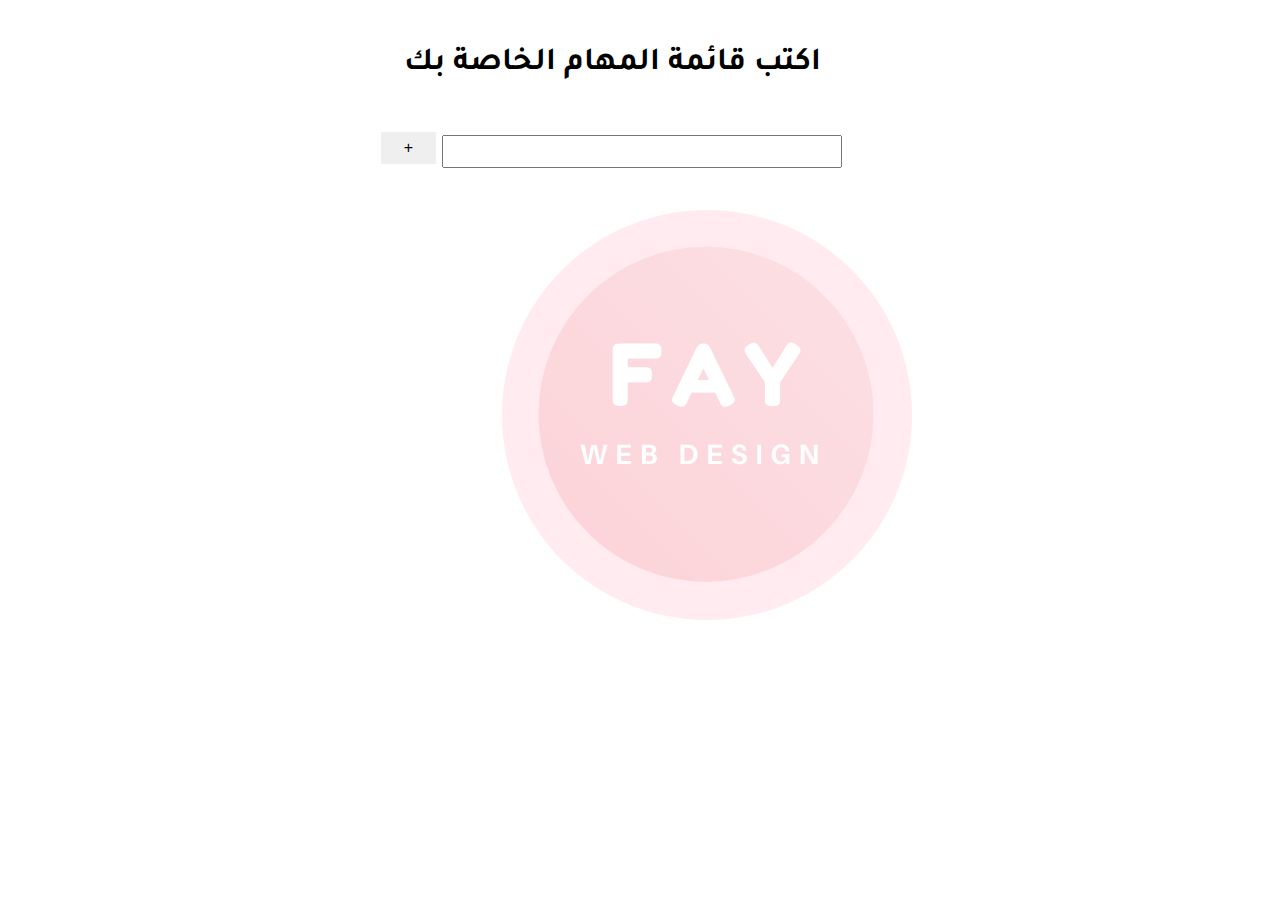
<file: index.html>
<!DOCTYPE html>
        <html lang="en">
        <head>
            <meta charset="UTF-8">
            <meta name="viewport" content="width=device-width, initial-scale=1.0">
            <link rel="stylesheet" href="to Do List.css">
            <title>To Do list</title>
        </head>
        <body>
            
        <div class="addList">
            <h1 >اكتب قائمة المهام الخاصة بك</h1>
            <div class="contaner">
                
               <input  id="task"name="addTask" class="input"  autocomplete="off" onkeypress='entr()'>
              <button onclick="addNewTask()"  class="add" > + </button>    
            </div>

        <div id="parnt">
        
        <div id='myLis'>
            <img src="s.png" class="bg">

        </div></div>
<script src="to Do List.js"> 
</script>
</div> 
       
</body>
</html>
</file>
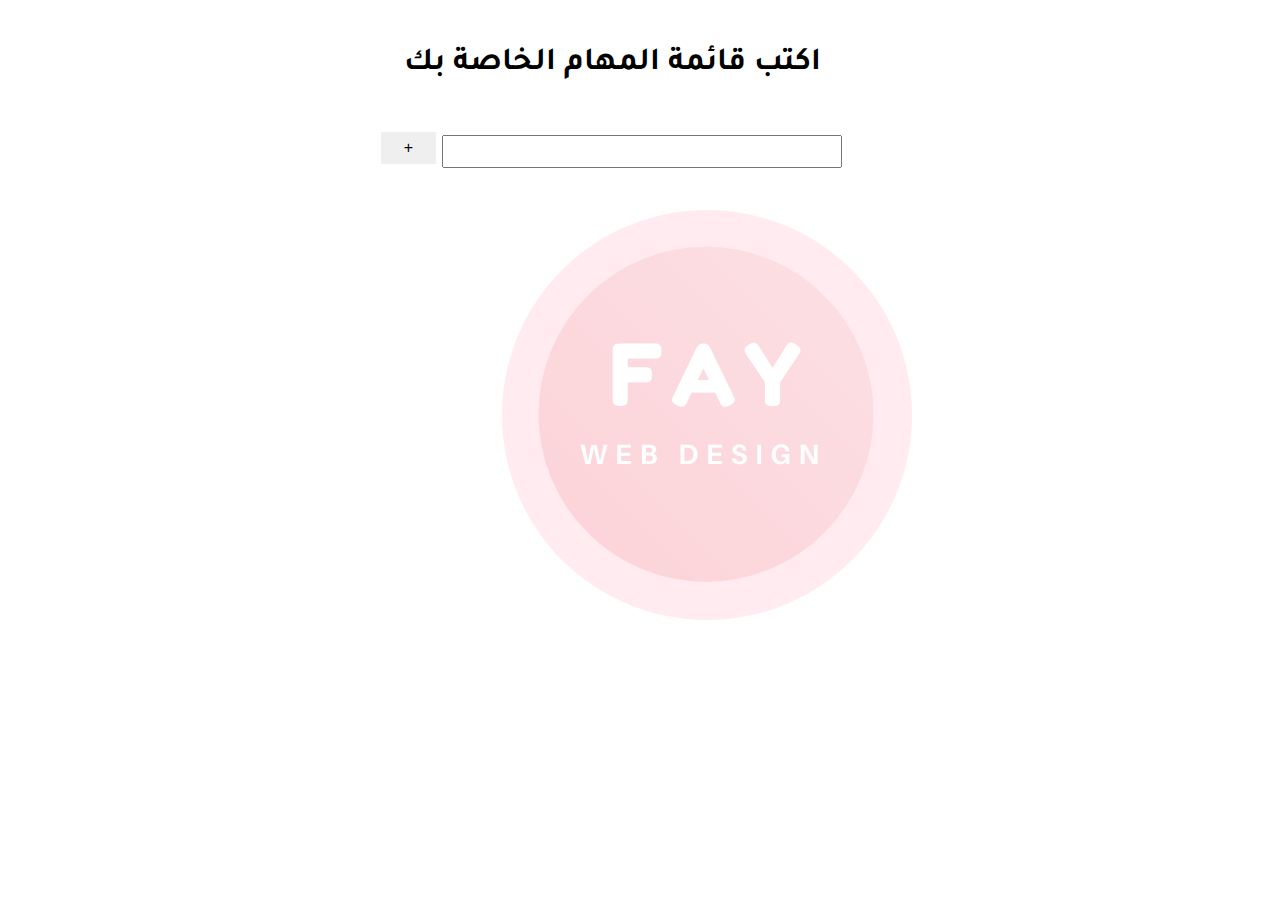
<file: to Do List.html>
<!DOCTYPE html>
        <html lang="en">
        <head>
            <meta charset="UTF-8">
            <meta name="viewport" content="width=device-width, initial-scale=1.0">
            <link rel="stylesheet" href="to Do List.css">
            <title>To Do list</title>
        </head>
        <body>
            
        <div class="addList">
            <h1 >اكتب قائمة المهام الخاصة بك</h1>
            <div class="contaner">
                
               <input  id="task"name="addTask" class="input"  autocomplete="off" onkeypress='entr()'>
              <button onclick="addNewTask()"  class="add" > + </button>    
            </div>

        <div id="parnt">
        
        <div id='myLis'>
            <img src="s.png" class="bg">

        </div></div>
<script src="to Do List.js"> 
</script>
</div> 
       
</body>
</html>
</file>
<file: to Do List.css>
@import url('https://fonts.googleapis.com/css2?family=Tajawal&display=swap');
  @import url('https://fonts.googleapis.com/css2?family=Open+Sans:ital,wght@1,300&display=swap');
               
               

                
h1{
    font-family: 'Tajawal', sans-serif;
    text-align: center;
    margin: 45px;
     }
           
.addList {
    margin-right: 45ch;
    margin-left: auto;
    direction: rtl;
    display: block;
    width: 600px;
    height: auto;
     }

* {
     box-sizing: border-box;
    }

.contaner{
    margin-right: 70px;
    margin-bottom: 42px;             
    }


    p{
                    
    display: flex;
    width: 600px;
    height: 45px;
    align-items: center;
    direction: rtl;
    position: relative;
     }


p h3{
  
    margin:0px;
    width: 70%;
    height: 40px;         
    border-radius: 7px;
    margin-left: 10px;
    background-color: #eca5be;
    padding: 8px;
    font-family: 'Tajawal', sans-serif;
    text-decoration:none;
}

.complet{

    text-decoration: line-through;
    color: white;
    opacity: 0.9;

}
 p button{                   
    height: 30px;
    width: 74px;
    margin-left: 10px;
}


button {
    border: none;
    color: black;
    padding: 7px 23px;
    text-align: center;
    text-decoration: none;
    display: inline-block;
    font-size: 16px;
    margin: 4px 2px;
    transition-duration: 0.4s;
    cursor: pointer;
    }

 button:hover {
    background-color: #555555;
    color: white;
    }


.input{
    width: 400px;
    height: 33px;
    font-family: 'Tajawal', sans-serif;
    }

.bg {
    z-index: -1;
    opacity: 0.3;
    position: absolute;
}
</file>
